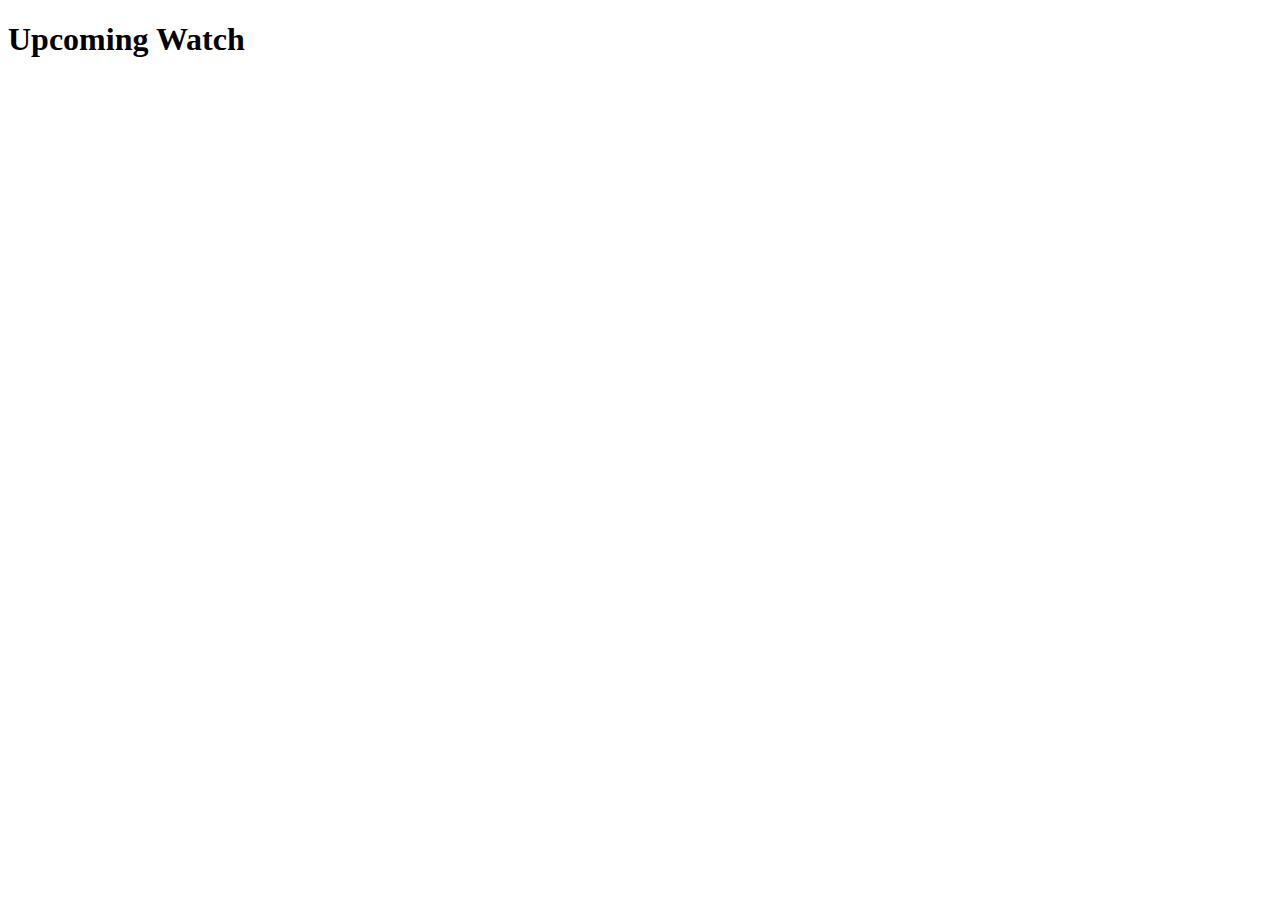
<file: watch.html>
<!DOCTYPE html>
<html lang="en">

<head>
    <meta charset="UTF-8">
    <meta http-equiv="X-UA-Compatible" content="IE=edge">
    <meta name="viewport" content="width=device-width, initial-scale=1.0">
    <title>Document</title>
</head>

<body>
    <h1>Upcoming Watch</h1>
</body>

</html>
</file>
